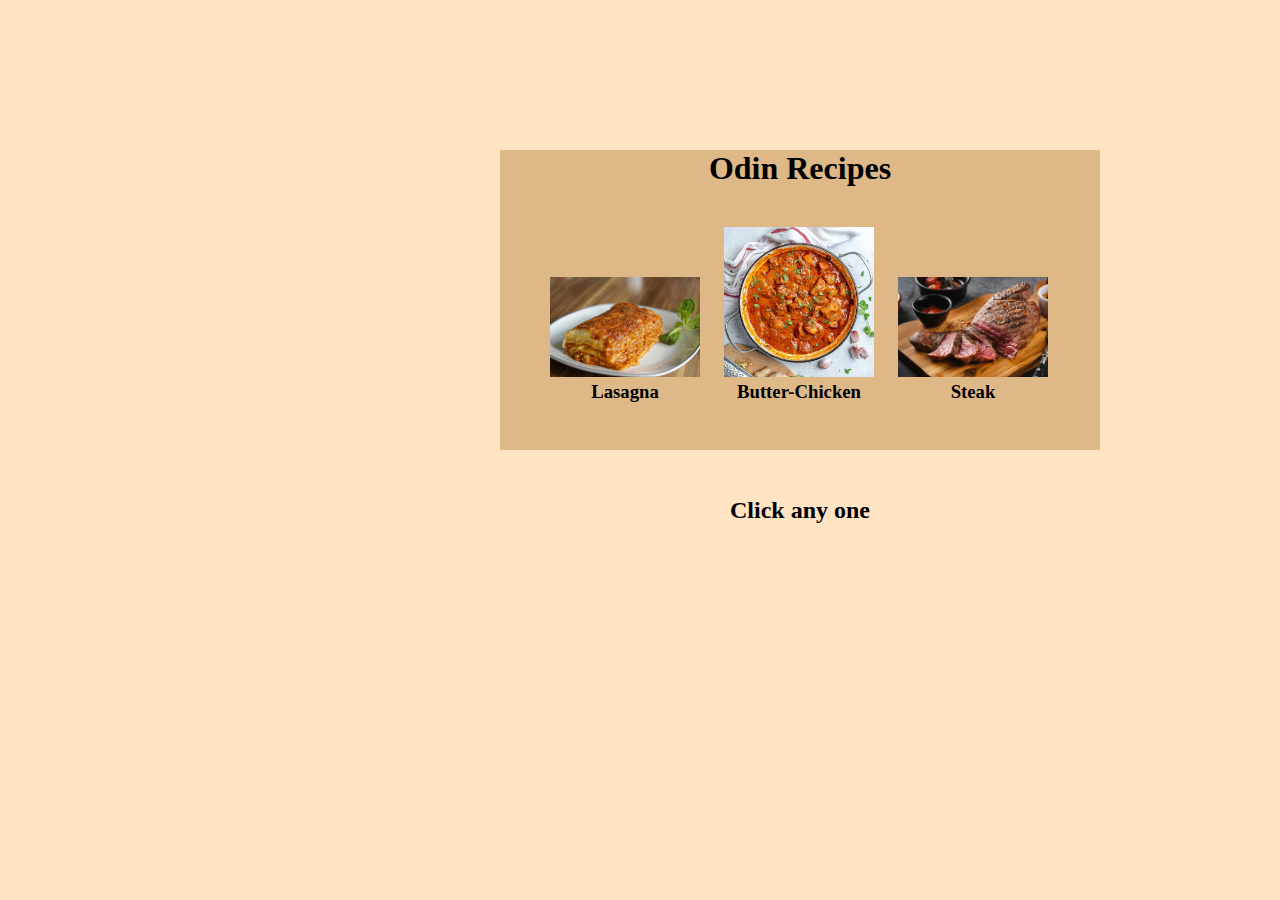
<file: index.html>
<!DOCTYPE html>
<html lang="en">
<head>
  <meta charset="UTF-8">
  <meta name="viewport" content="width=device-width, initial-scale=1.0">
  <title>Document</title>
  <link rel="stylesheet" href="./style.css">
</head>
<body>
  <div class="big-box">
    <h1>Odin Recipes</h1>

      <div class="one">
        <a href="./recipes/lasagna.html"><img src="./recipes/images/lasagna.png" class="home-images"></a>
        <h3>Lasagna</h3>
      </div>

      <div class="two">
        <a href="./recipes/butter-chicken.html"><img src="./recipes/images/butter-chicken.png" class="home-images"></a>
        <h3>Butter-Chicken</h3>
      </div>

      <div class="three">
        <a href="./recipes/steak.html"><img src="./recipes/images/steak.png" class="home-images"></a>
        <h3>Steak</h3>
      </div>
    <h2>Click any one</h2>
    
  </div>

</body>
</html>
</file>
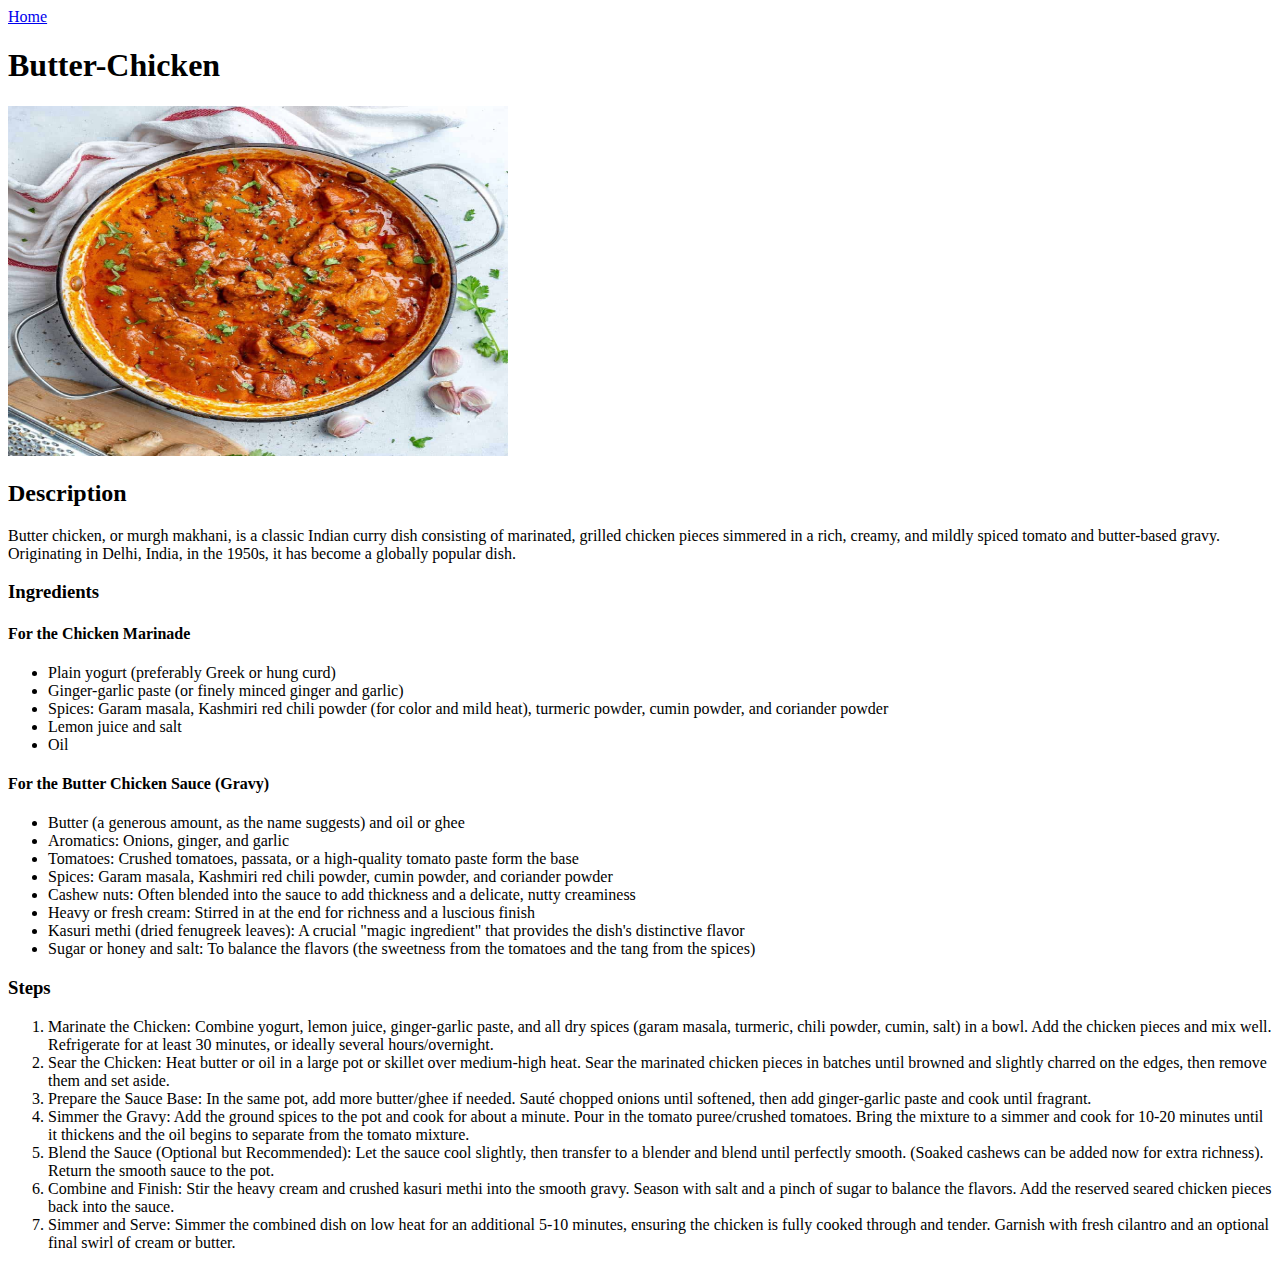
<file: recipes/butter-chicken.html>
<!DOCTYPE html>
<html lang="en">
<head>
  <meta charset="UTF-8">
  <meta name="viewport" content="width=device-width, initial-scale=1.0">
  <title>butter-chicken</title>
</head>
<body>
  <a href="../index.html">Home</a>
  <h1>Butter-Chicken</h1>

  <img src="images/butter-chicken.png" alt="a finished picture of butter-chicken dish." height="350" width="500">
  <h2>Description</h2>
  <p>Butter chicken, or murgh makhani, is a classic Indian curry dish consisting of marinated, grilled chicken pieces simmered in a rich, creamy, and mildly spiced tomato and butter-based gravy. Originating in Delhi, India, in the 1950s, it has become a globally popular dish.</p>

  <h3>Ingredients</h3>
  <h4>For the Chicken Marinade</h4>
  <ul>
    <li><string>Plain yogurt</string> (preferably Greek or hung curd)</li>
    <li><string>Ginger-garlic paste</string> (or finely minced ginger and garlic)</li>
    <li><string>Spices:</string> Garam masala, Kashmiri red chili powder (for color and mild heat), turmeric powder, cumin powder, and coriander powder</li>
    <li><string>Lemon juice and salt</string></li>
    <li><string>Oil</string></li>
  </ul>

  <h4>For the Butter Chicken Sauce (Gravy)</h4>
  <ul>
    <li>Butter (a generous amount, as the name suggests) and oil or ghee</li>
    <li>Aromatics: Onions, ginger, and garlic</li>
    <li>Tomatoes: Crushed tomatoes, passata, or a high-quality tomato paste form the base</li>
    <li>Spices: Garam masala, Kashmiri red chili powder, cumin powder, and coriander powder</li>
    <li>Cashew nuts: Often blended into the sauce to add thickness and a delicate, nutty creaminess</li>
    <li>Heavy or fresh cream: Stirred in at the end for richness and a luscious finish</li>
    <li>Kasuri methi (dried fenugreek leaves): A crucial "magic ingredient" that provides the dish's distinctive flavor</li>
    <li>Sugar or honey and salt: To balance the flavors (the sweetness from the tomatoes and the tang from the spices)</li>
  </ul>

  <h3>Steps</h3>
  <ol>
    <li>Marinate the Chicken: Combine yogurt, lemon juice, ginger-garlic paste, and all dry spices (garam masala, turmeric, chili powder, cumin, salt) in a bowl. Add the chicken pieces and mix well. Refrigerate for at least 30 minutes, or ideally several hours/overnight.</li>
    <li>Sear the Chicken: Heat butter or oil in a large pot or skillet over medium-high heat. Sear the marinated chicken pieces in batches until browned and slightly charred on the edges, then remove them and set aside.</li>
    <li>Prepare the Sauce Base: In the same pot, add more butter/ghee if needed. Sauté chopped onions until softened, then add ginger-garlic paste and cook until fragrant.</li>
    <li>Simmer the Gravy: Add the ground spices to the pot and cook for about a minute. Pour in the tomato puree/crushed tomatoes. Bring the mixture to a simmer and cook for 10-20 minutes until it thickens and the oil begins to separate from the tomato mixture.</li>
    <li>Blend the Sauce (Optional but Recommended): Let the sauce cool slightly, then transfer to a blender and blend until perfectly smooth. (Soaked cashews can be added now for extra richness). Return the smooth sauce to the pot.</li>
    <li>Combine and Finish: Stir the heavy cream and crushed kasuri methi into the smooth gravy. Season with salt and a pinch of sugar to balance the flavors. Add the reserved seared chicken pieces back into the sauce.</li>
    <li>Simmer and Serve: Simmer the combined dish on low heat for an additional 5-10 minutes, ensuring the chicken is fully cooked through and tender. Garnish with fresh cilantro and an optional final swirl of cream or butter.</li>
  </ol>
</body>
</html>
</file>
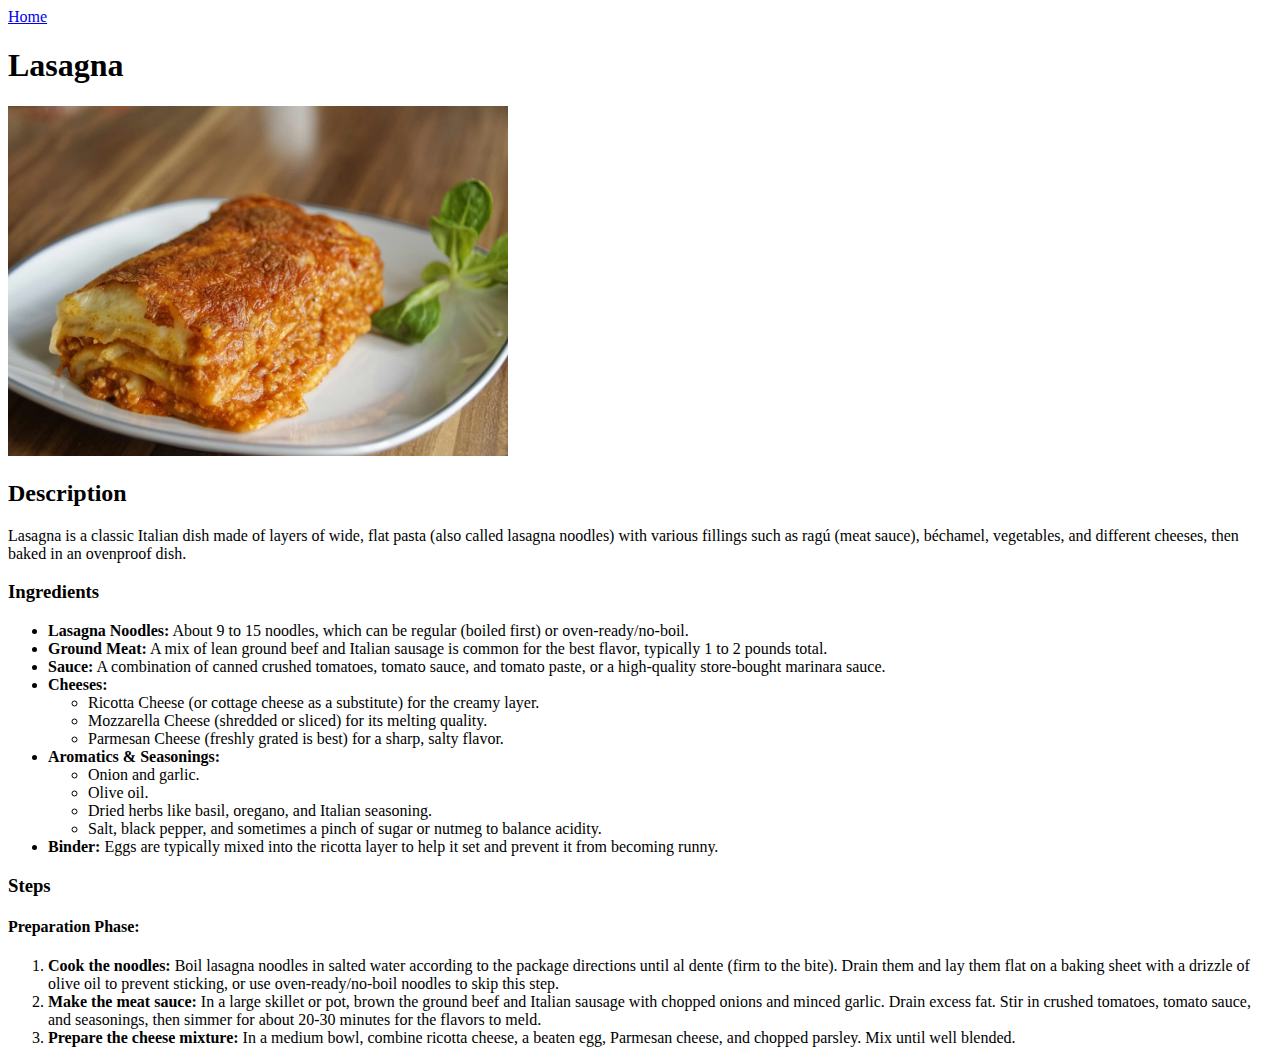
<file: recipes/lasagna.html>
<!DOCTYPE html>
<html lang="en">
<head>
  <meta charset="UTF-8">
  <meta name="viewport" content="width=device-width, initial-scale=1.0">
  <title>lasagna</title>
</head>
<body>
  <a href="../index.html">Home</a>
  <h1>Lasagna</h1>

  <img src="images/lasagna.png" alt="a finished picture of lasagna dish." height="350" width="500">
  <h2>Description</h2>
  <p>
    Lasagna is a classic Italian dish made of layers of wide, 
    flat pasta (also called lasagna noodles) with various fillings such as ragú (meat sauce), 
    béchamel, vegetables, and different cheeses, then baked in an ovenproof dish.
  </p>
  <h3>Ingredients</h3>
  <ul>
    <li><strong>Lasagna Noodles:</strong> About 9 to 15 noodles, which can be regular (boiled first) or oven-ready/no-boil.</li>
    <li><strong>Ground Meat:</strong> A mix of lean ground beef and Italian sausage is common for the best flavor, typically 1 to 2 pounds total.</li>
    <li><strong> Sauce:</strong> A combination of canned crushed tomatoes, tomato sauce, and tomato paste, or a high-quality store-bought marinara sauce.</li>
    <li><strong>Cheeses:</strong>
      <ul>
        <li>Ricotta Cheese (or cottage cheese as a substitute) for the creamy layer.</li>
        <li>Mozzarella Cheese (shredded or sliced) for its melting quality.</li>
        <li>Parmesan Cheese (freshly grated is best) for a sharp, salty flavor.</li>
      </ul>
    </li>
    <li><strong>Aromatics & Seasonings:</strong>
      <ul>
        <li>Onion and garlic.</li>
        <li>Olive oil.</li>
        <li>Dried herbs like basil, oregano, and Italian seasoning.</li>
        <li>Salt, black pepper, and sometimes a pinch of sugar or nutmeg to balance acidity.</li>
      </ul>
    </li>
    <li><strong>Binder:</strong> Eggs are typically mixed into the ricotta layer to help it set and prevent it from becoming runny.</li>
  </ul> 
  <h3>Steps</h3>
    <h4>Preparation Phase:</h4>
    <ol>
      <li><strong>Cook the noodles:</strong> Boil lasagna noodles in salted water according to the package directions until al dente (firm to the bite). Drain them and lay them flat on a baking sheet with a drizzle of olive oil to prevent sticking, or use oven-ready/no-boil noodles to skip this step.</li>
      <li><strong>Make the meat sauce:</strong> In a large skillet or pot, brown the ground beef and Italian sausage with chopped onions and minced garlic. Drain excess fat. Stir in crushed tomatoes, tomato sauce, and seasonings, then simmer for about 20-30 minutes for the flavors to meld.</li>
      <li><strong>Prepare the cheese mixture:</strong> In a medium bowl, combine ricotta cheese, a beaten egg, Parmesan cheese, and chopped parsley. Mix until well blended. </li>
    </ol>
  </ul>
</body>
</html>
</file>
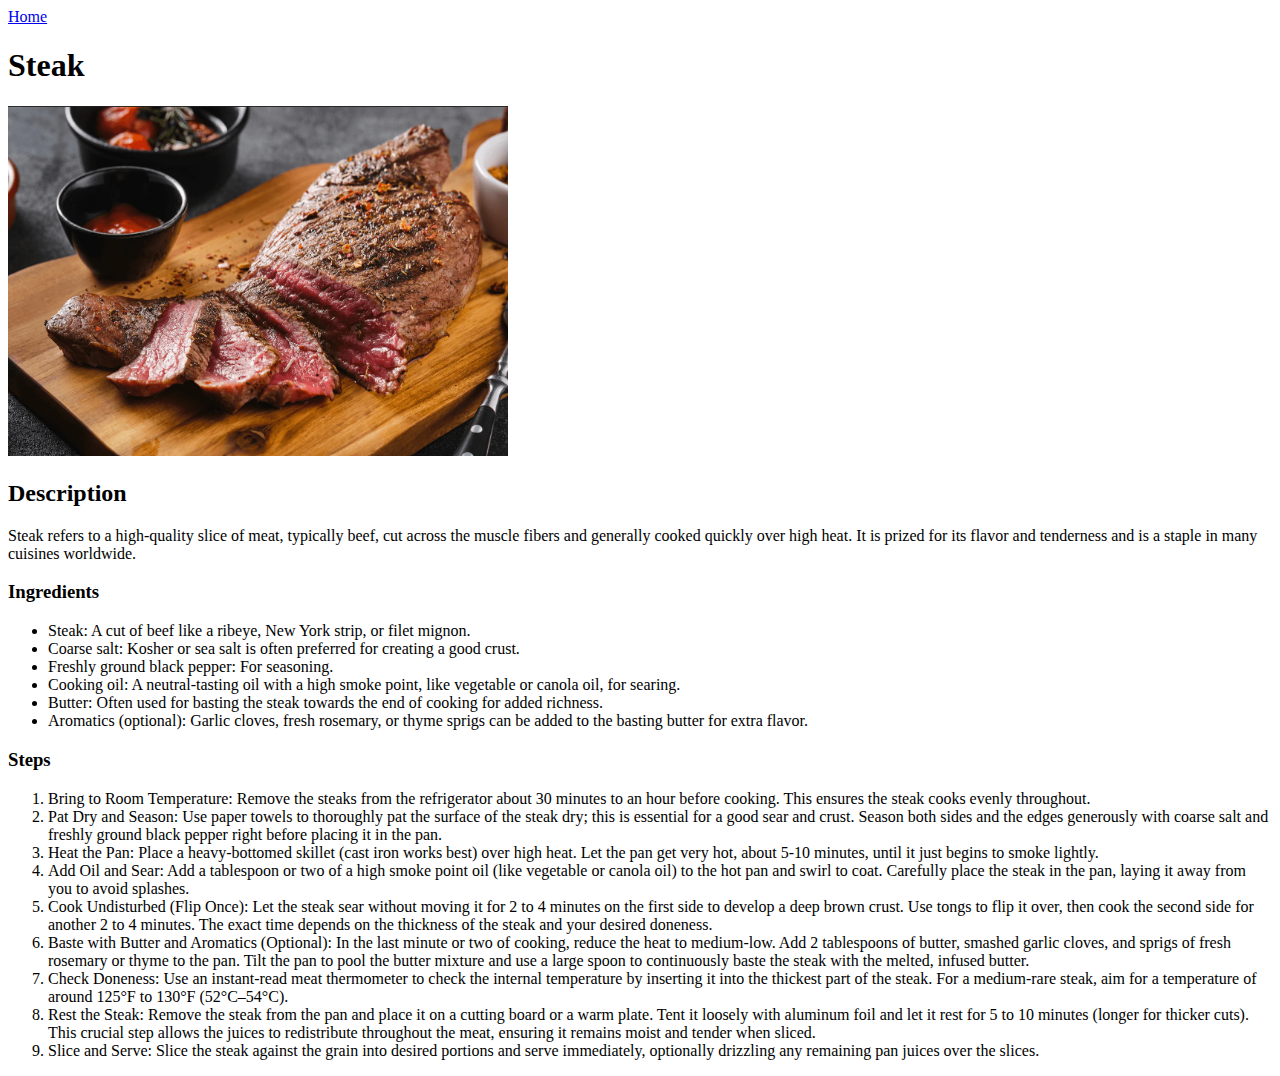
<file: recipes/steak.html>
<!DOCTYPE html>
<html lang="en">
<head>
  <meta charset="UTF-8">
  <meta name="viewport" content="width=device-width, initial-scale=1.0">
  <title>steak</title>
</head>
<body>
  <a href="../index.html">Home</a>
  <h1>Steak</h1>

  <img src="images/steak.png" alt="a finished picture of steak dish." height="350" width="500">
  <h2>Description</h2>
  <p>Steak refers to a high-quality slice of meat, typically beef, cut across the muscle fibers and generally cooked quickly over high heat. It is prized for its flavor and tenderness and is a staple in many cuisines worldwide.</p>

  <h3>Ingredients</h3>
  <ul>
    <li>Steak: A cut of beef like a ribeye, New York strip, or filet mignon.</li>
    <li>Coarse salt: Kosher or sea salt is often preferred for creating a good crust.</li>
    <li>Freshly ground black pepper: For seasoning.</li>
    <li>Cooking oil: A neutral-tasting oil with a high smoke point, like vegetable or canola oil, for searing.</li>
    <li>Butter: Often used for basting the steak towards the end of cooking for added richness.</li>
    <li>Aromatics (optional): Garlic cloves, fresh rosemary, or thyme sprigs can be added to the basting butter for extra flavor.</li>
  </ul>

  <h3>Steps</h3>
  <ol>
    <li>Bring to Room Temperature: Remove the steaks from the refrigerator about 30 minutes to an hour before cooking. This ensures the steak cooks evenly throughout.</li>
    <li>Pat Dry and Season: Use paper towels to thoroughly pat the surface of the steak dry; this is essential for a good sear and crust. Season both sides and the edges generously with coarse salt and freshly ground black pepper right before placing it in the pan.</li>
    <li>Heat the Pan: Place a heavy-bottomed skillet (cast iron works best) over high heat. Let the pan get very hot, about 5-10 minutes, until it just begins to smoke lightly.</li>
    <li>Add Oil and Sear: Add a tablespoon or two of a high smoke point oil (like vegetable or canola oil) to the hot pan and swirl to coat. Carefully place the steak in the pan, laying it away from you to avoid splashes.</li>
    <li>Cook Undisturbed (Flip Once): Let the steak sear without moving it for 2 to 4 minutes on the first side to develop a deep brown crust. Use tongs to flip it over, then cook the second side for another 2 to 4 minutes. The exact time depends on the thickness of the steak and your desired doneness.</li>
    <li>Baste with Butter and Aromatics (Optional): In the last minute or two of cooking, reduce the heat to medium-low. Add 2 tablespoons of butter, smashed garlic cloves, and sprigs of fresh rosemary or thyme to the pan. Tilt the pan to pool the butter mixture and use a large spoon to continuously baste the steak with the melted, infused butter.</li>
    <li>Check Doneness: Use an instant-read meat thermometer to check the internal temperature by inserting it into the thickest part of the steak. For a medium-rare steak, aim for a temperature of around 125°F to 130°F (52°C–54°C).</li>
    <li>Rest the Steak: Remove the steak from the pan and place it on a cutting board or a warm plate. Tent it loosely with aluminum foil and let it rest for 5 to 10 minutes (longer for thicker cuts). This crucial step allows the juices to redistribute throughout the meat, ensuring it remains moist and tender when sliced.</li>
    <li>Slice and Serve: Slice the steak against the grain into desired portions and serve immediately, optionally drizzling any remaining pan juices over the slices. </li>
  </ol>
</body>
</html>
</file>
<file: style.css>
*,
*::before,
*::after {
  margin: 0px;
  box-sizing: border-box;
}

body {
  background-color: bisque;
}

.big-box {
  margin: 150px 500px;
  height: 300px;
  width: 600px;
  background-color: burlywood;
}

.home-images {
  height: auto;
  width: 150px;
}

.one,
.two,
.three {
  display: inline-block;
  text-align: center;
  margin: 10px;
  margin-top: 40px;
  height: 200px;
  width: auto;
}

.one {
  margin-left: 50px;
}

.big-box h1, h2 {
  text-align: center;
  margin-top: 10px;
}

.small-box {
  padding: 10px;
}
</file>
